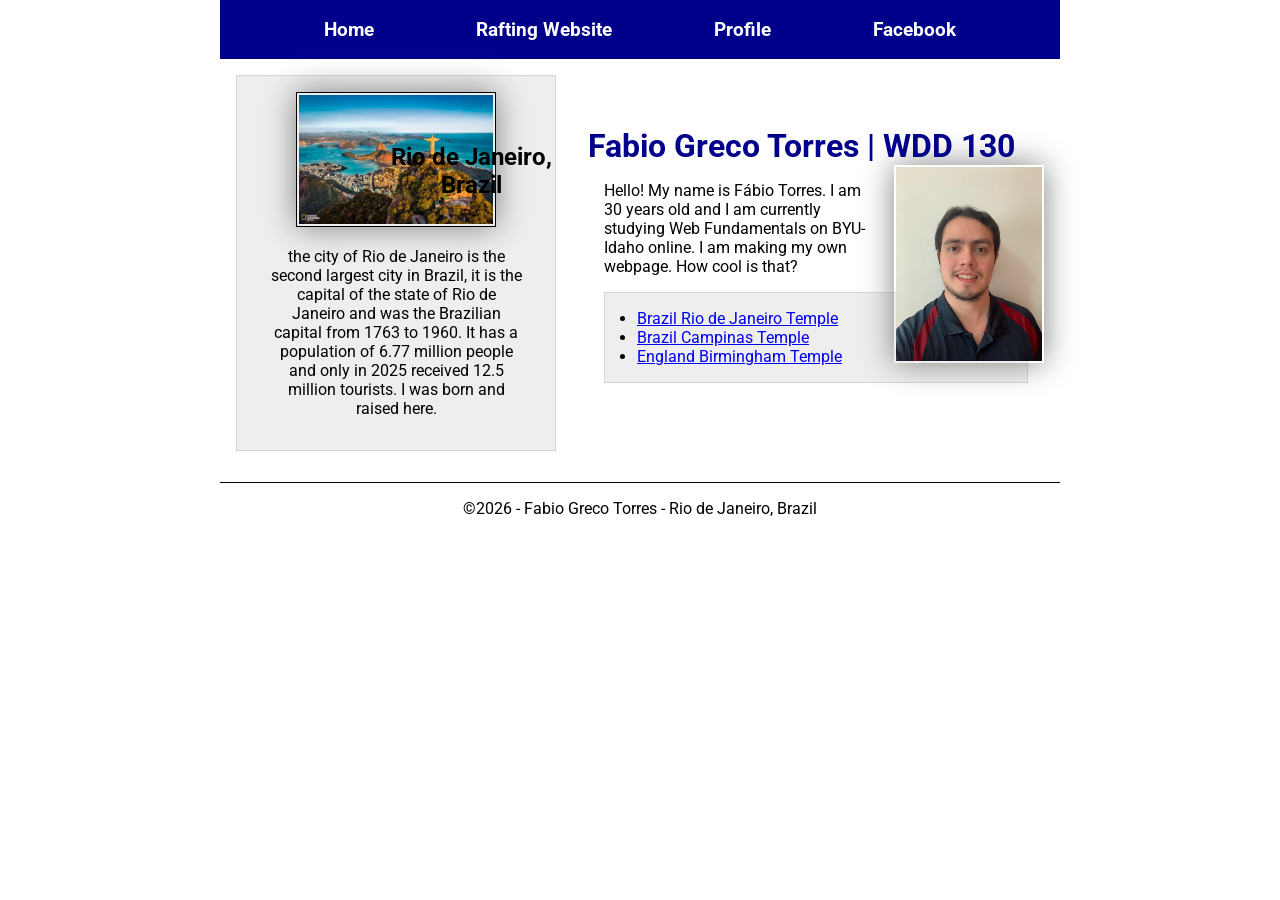
<file: index.html>
<!-- 15 July 2026 -->
<!DOCTYPE html>
<html lang="en">

<head>
    <meta charset="UTF-8">
    <meta name="viewport" content="width=device-width, initial-scale=1.0">
    <title>Fábio Torres | WDD 130</title>
    <meta name="description"
      content="The home page of Fábio Torres created for WDD130 course on BYU-Idaho online.">
    <meta name="author" content="Fábio Torres">
    <link rel="stylesheet" href="styles/styles.css">

    <link rel="preconnect" href="https://fonts.googleapis.com">
    <link rel="preconnect" href="https://fonts.gstatic.com" crossorigin>
    <link href="https://fonts.googleapis.com/css2?family=Roboto&display=swap" rel="stylesheet">
</head>

<body>
    <header>
        <nav>
            <a href="#">Home</a>
            <a href="wwr/">Rafting Website</a>
            <a href="linkedin.com/in/fgtorres27">Profile</a>
            <a href="https://facebook.com/fabio.greco.torres">Facebook</a>
        </nav>
    </header>

    <div class="grid">
        <main>
            <h1>Fabio Greco Torres | WDD 130</h1>
            <img src="images/profile.webp" alt="Fabio Greco Torres" width="200">
            <p>Hello! My name is Fábio Torres. I am 30 years old and I am currently studying Web
                Fundamentals on BYU-Idaho online. I am making my own webpage. How cool is that?</p>
            <ul class="box indent">
                <li><a href="https://www.churchofjesuschrist.org/temples/details/rio-de-janeiro-brazil-temple?lang=eng"
                      target="_blank">Brazil Rio de Janeiro Temple</a></li>
                <li><a href="https://www.churchofjesuschrist.org/temples/details/campinas-brazil-temple?lang=eng"
                      target="_blank">
                        Brazil Campinas Temple</a></li>
                <li><a href="https://www.churchofjesuschrist.org/temples/details/birmingham-england-temple?lang=eng"
                      target="_blank">England
                        Birmingham Temple</a></li>
            </ul>
        </main>

        <!-- Data about my birhtplace -->
        <aside class="box">
            <h2> Rio de Janeiro, Brazil</h2>
            <img src="./images/rio.jpg" alt="A beatiful photo of Rio de Janeiro, Brazil">
            <p>the city of Rio de Janeiro is the second largest city in Brazil, it is the capital of
                the
                state of Rio de Janeiro and was the Brazilian capital from 1763 to 1960. It has a
                population of 6.77
                million people and only in 2025 received 12.5 million tourists. I was born and
                raised
                here.</p>
        </aside>
    </div>

    <footer>
        <p>&copy;2026 - Fabio Greco Torres - Rio de Janeiro, Brazil</p>
    </footer>
</body>

</html>
</file>
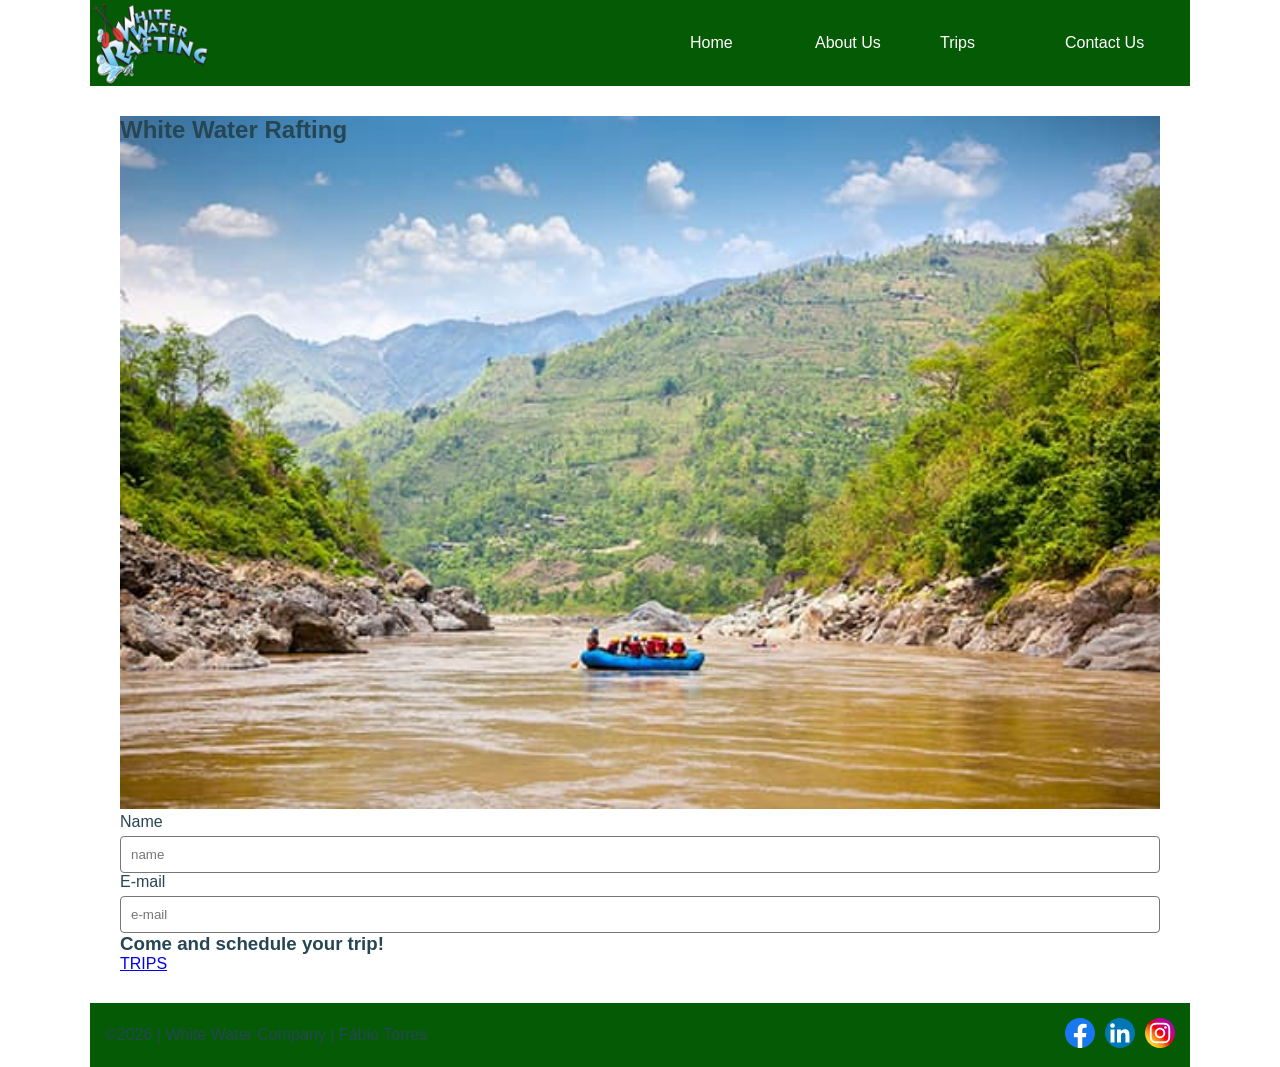
<file: wwr/index.html>
<!DOCTYPE html>
<html lang="en">

<head>
    <meta charset="UTF-8">
    <meta name="viewport" content="width=device-width, initial-scale=1.0">
    <title>Document</title>
    <link rel="stylesheet" href="styles/rafting.css">
</head>

<body>
    <header>
        <img src="images/z-wwr-oars.png" alt="White Water Rafting logo">
        <nav>
            <ul>
                <li><a href="index.html">Home</a></li>
                <li><a href="about.html">About Us</a></li>
                <li><a href="trips.html">Trips</a></li>
                <li><a href="contact.html">Contact Us</a></li>
            </ul>
        </nav>
    </header>

    <main class="index-main">
        <h2 class="hero-title">White Water Rafting</h2>
        <img class="hero" src="images/adventure-5.jpg" alt="Pretty rafting picture">

        <form>
            <div class="form-data">
                <label for="name">Name</label>
                <input type="text" id="name" name="name" placeholder="name" required>
            </div>
            <div class="form-data">
                <label for="email">E-mail</label>
                <input type="text" id="email" name="email" placeholder="e-mail" required>
            </div>
        </form>

        <section class="trips-link">
            <div>
                <h3>Come and schedule your trip!</h3>
                <a href="trips.html">TRIPS</a>
            </div>
        </section>
    </main>

    <footer>
        <p>&copy;2026 | White Water Company | Fábio Torres</p>
        <nav class="socialmedia">
            <a href="https://facebook.com">
                <img src="images/facebook.svg" alt="Facebook Icon">
            </a>
            <a href="https://linkedin.com">
                <img src="images/linkedin.svg" alt="LinkedIn Icon">
            </a>
            <a href="https://instagram.com">
                <img src="images/instagram.svg" alt="Instagram Icon">
            </a>
        </nav>
    </footer>
</body>

</html>
</file>
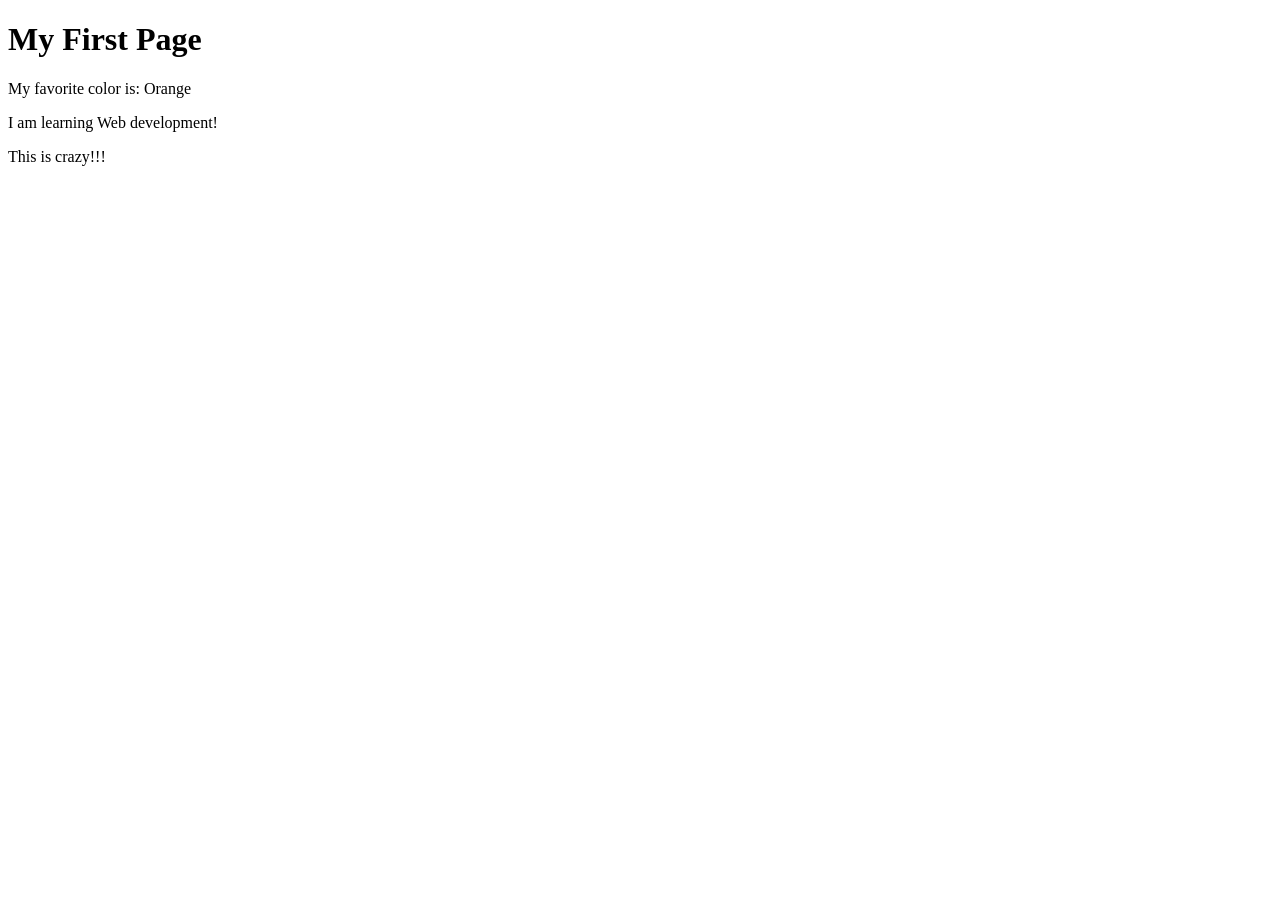
<file: week01/first-page.html>
<!DOCTYPE html>
<html lang="en">

<head>
    <meta charset="UTF-8">
    <meta name="viewport" content="width=device-width, initial-scale=1.0">
    <title>My First Page</title>
</head>

<body>
    <h1>My First Page</h1>
    <p>My favorite color is: Orange</p>
    <p>I am learning Web development!</p>
    <p>This is crazy!!!</p>
</body>

</html>
</file>
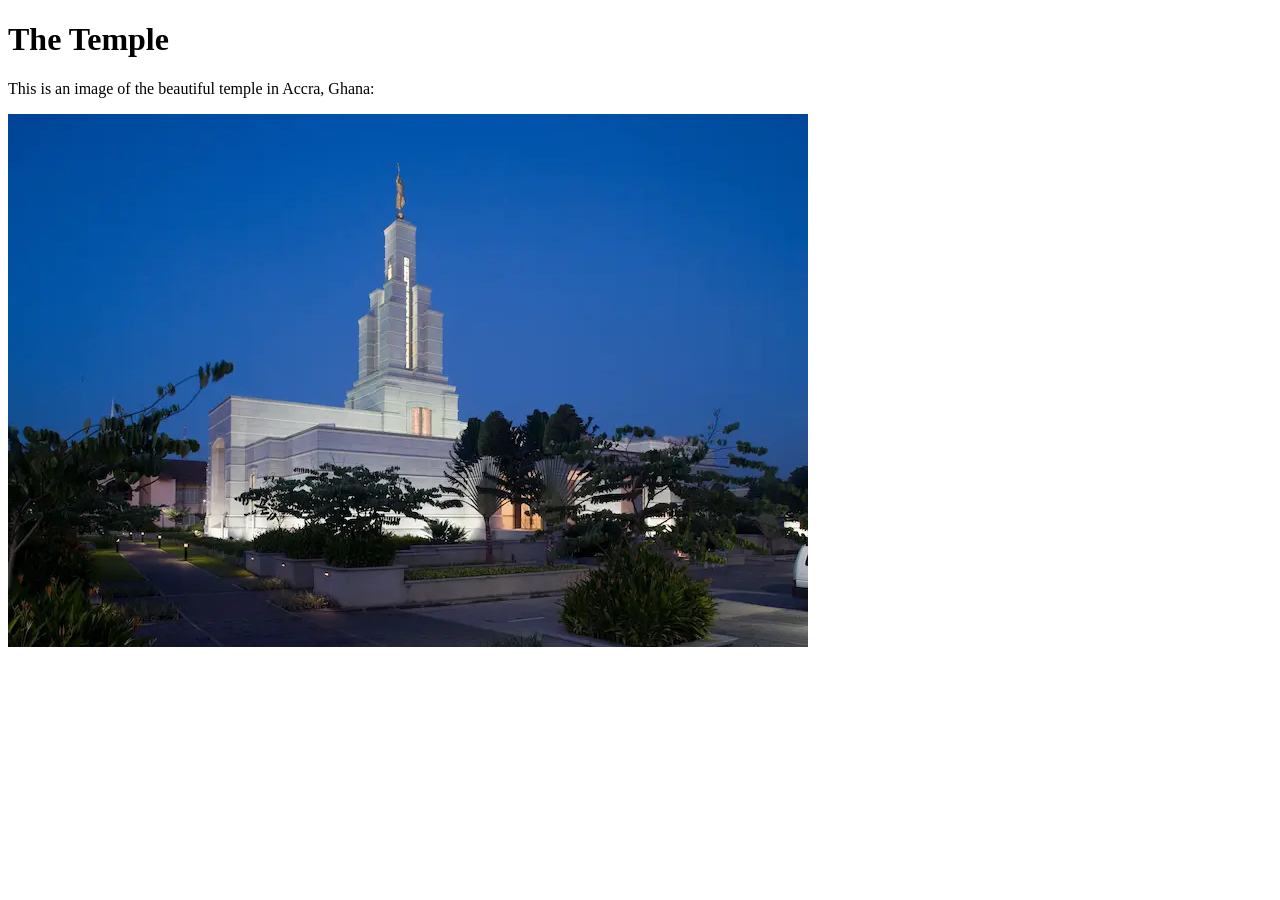
<file: week01/images.html>
<!DOCTYPE html>
<html lang="en">

<head>
    <meta charset="UTF-8">
    <meta name="viewport" content="width=device-width, initial-scale=1.0">
    <title>Temple Image</title>
</head>

<body>
    <h1>The Temple</h1>
    <p>This is an image of the beautiful temple in Accra, Ghana:</p>
    <img src="images/temple-small.webp" alt="The Accra Ghana Temple">

</body>

</html>
</file>
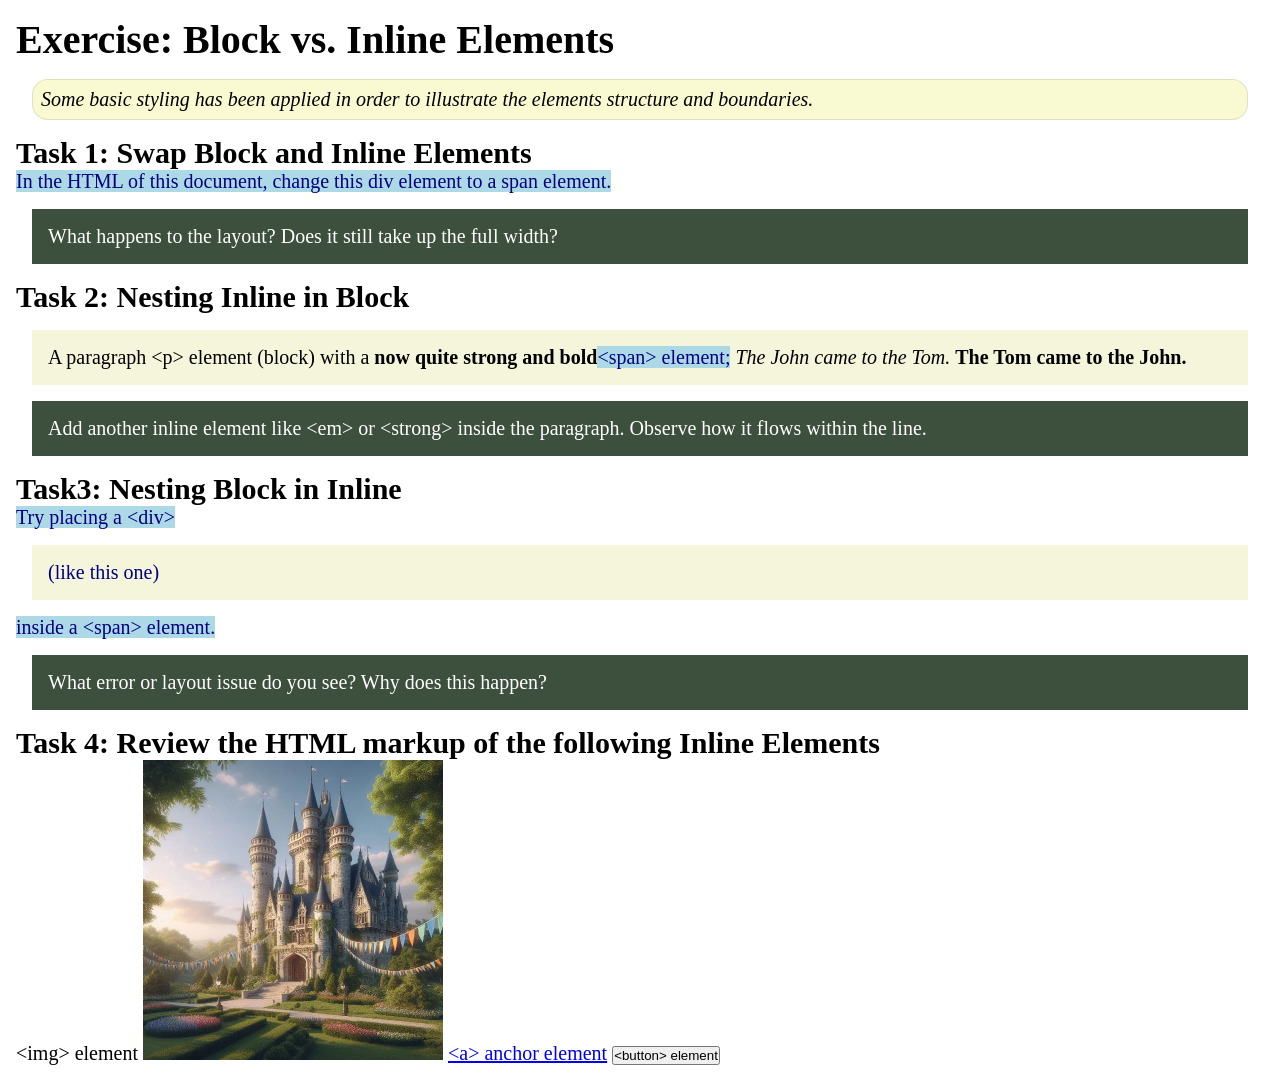
<file: week02/block-vs-inline.html>
<!DOCTYPE html>
<html lang="en">

<head>
    <meta charset="UTF-8">
    <meta name="viewport" content="width=device-width, initial-scale=1.0">
    <title>Exercise: Block vs. Inline Elements</title>
    <link rel="stylesheet" href="styles/block-vs-inline.css">
</head>

<body>
    <main>
        <h1>Exercise: Block vs. Inline Elements</h1>
        <p class="note">Some basic styling has been applied in order to illustrate the elements
            structure and
            boundaries.</p>

        <h2>Task 1: Swap Block and Inline Elements</h2>
        <span>In the HTML of this document, change this div element to a span element.</span>

        <p class="question">What happens to the layout? Does it still take up the full width?</p>

        <h2>Task 2: Nesting Inline in Block</h2>
        <p>A paragraph &lt;p&gt; element (block) with a <strong>now quite strong and
                bold</strong><span>&lt;span&gt;
                element;</span><em> The John came to the Tom. </em><strong>The Tom came to the
                John.</strong></p>
        <p class="question">Add another inline element like &lt;em&gt; or &lt;strong&gt; inside the
            paragraph. Observe
            how it flows within the line.
        </p>

        <h2>Task3: Nesting Block in Inline</h2>
        <span>Try placing a &lt;div&gt; <div>(like this one) </div>inside a &lt;span&gt;
            element.</span>
        <p class="question">What error or layout issue do you see? Why does this happen?</p>


        <h2>Task 4: Review the HTML markup of the following Inline Elements</h2>
        &lt;img&gt; element
        <img src="images/castle.webp" alt="placeholder image (images are inline)" width="300"
          height="300">
        <a href="https://churchofjesuschrist.org">&lt;a&gt; anchor element</a>
        <button type="button">&lt;button&gt; element</button>
    </main>
</body>

</html>
</file>
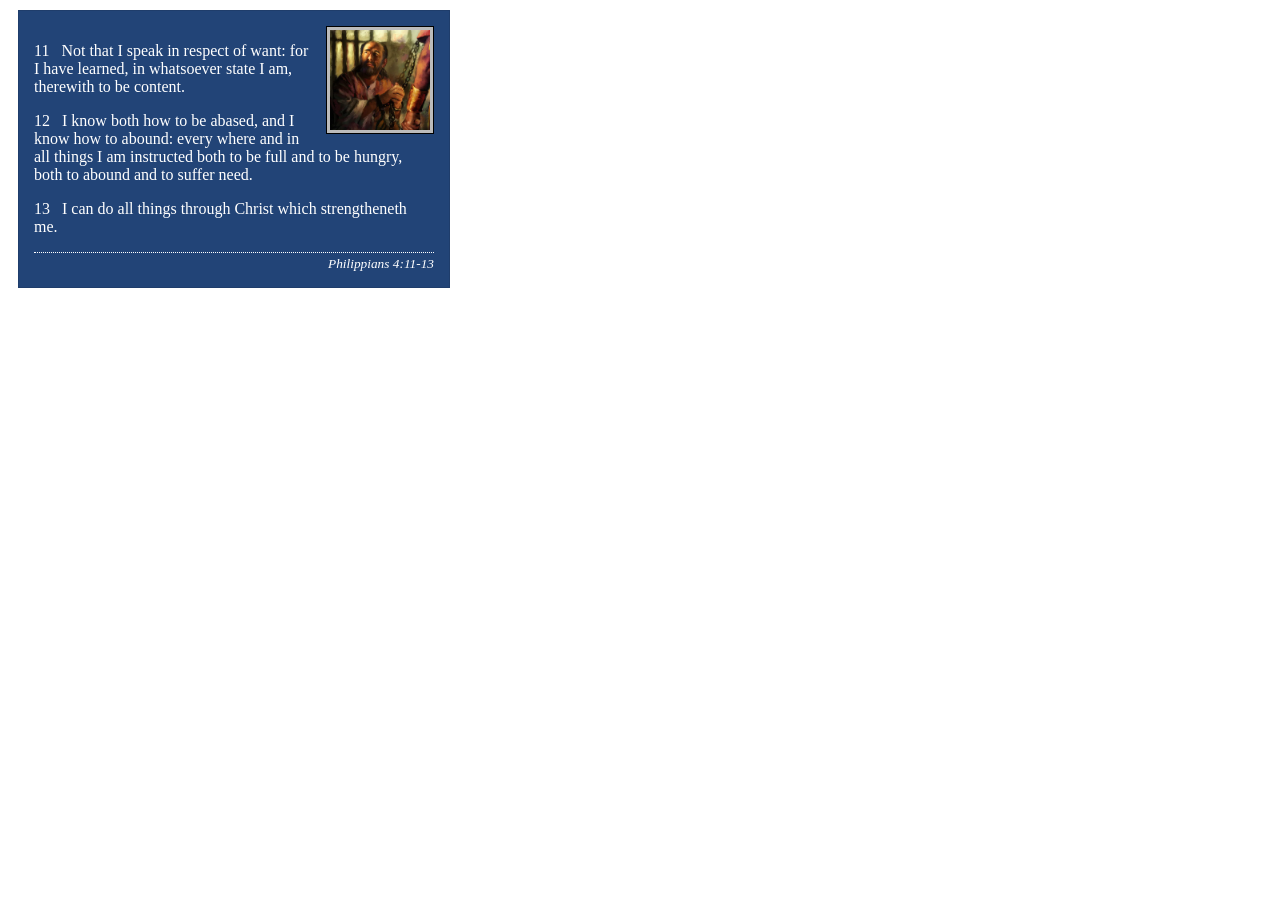
<file: week02/box-model-solution.html>
<!DOCTYPE html>
<html lang="en">
<head>
    <meta charset="UTF-8">
    <meta name="viewport" content="width=device-width, initial-scale=1.0">
    <title>Box Model Activity</title>
    <link rel="stylesheet" href="styles/box-model-solution.css">
</head>
<body>
    <main>
        <div class="callout">
            <img src="images/apostle-paul-imprisoned.webp" alt="Paul the Apostle - Imprisoned in Rome" width="200" height="200">
            <blockquote>
                <p>11 &nbsp; Not that I speak in respect of want: for I have learned, in whatsoever state I am, therewith to be content.</p>
                <p>12 &nbsp; I know both how to be abased, and I know how to abound: every where and in all things I am instructed both to be full and to be hungry, both to abound and to suffer need.</p>
                <p>13 &nbsp; I can do all things through Christ which strengtheneth me.</p>
            </blockquote>
            <cite>Philippians 4:11-13</cite>
        </div>
    </main>
</body>
</html>
</file>
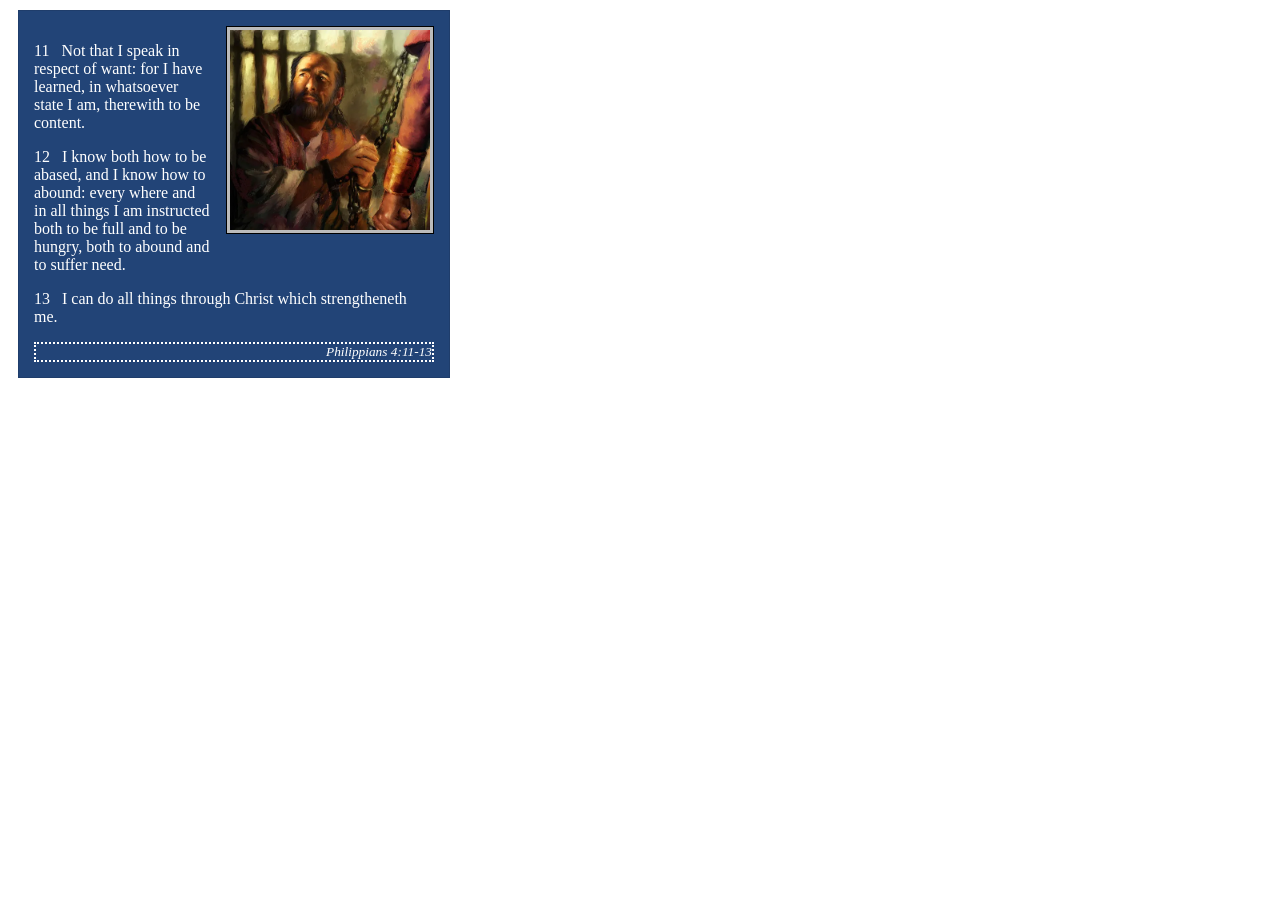
<file: week02/box-model.html>
<!DOCTYPE html>
<html lang="en">

<head>
    <meta charset="UTF-8">
    <meta name="viewport" content="width=device-width, initial-scale=1.0">
    <title>Box Model Activity</title>
    <link rel="stylesheet" href="styles/box-model.css">
</head>

<body>
    <main>
        <div class="callout">
            <img src="images/apostle-paul-imprisoned.webp"
              alt="Paul the Apostle - Imprisoned in Rome" width="200" height="200">
            <blockquote>
                <p>11 &nbsp; Not that I speak in respect of want: for I have learned, in whatsoever
                    state I am, therewith to be content.</p>
                <p>12 &nbsp; I know both how to be abased, and I know how to abound: every where and
                    in all things I am instructed both to be full and to be hungry, both to abound
                    and to suffer need.</p>
                <p>13 &nbsp; I can do all things through Christ which strengtheneth me.</p>
            </blockquote>
            <cite>Philippians 4:11-13</cite>
        </div>
    </main>
</body>

</html>
</file>
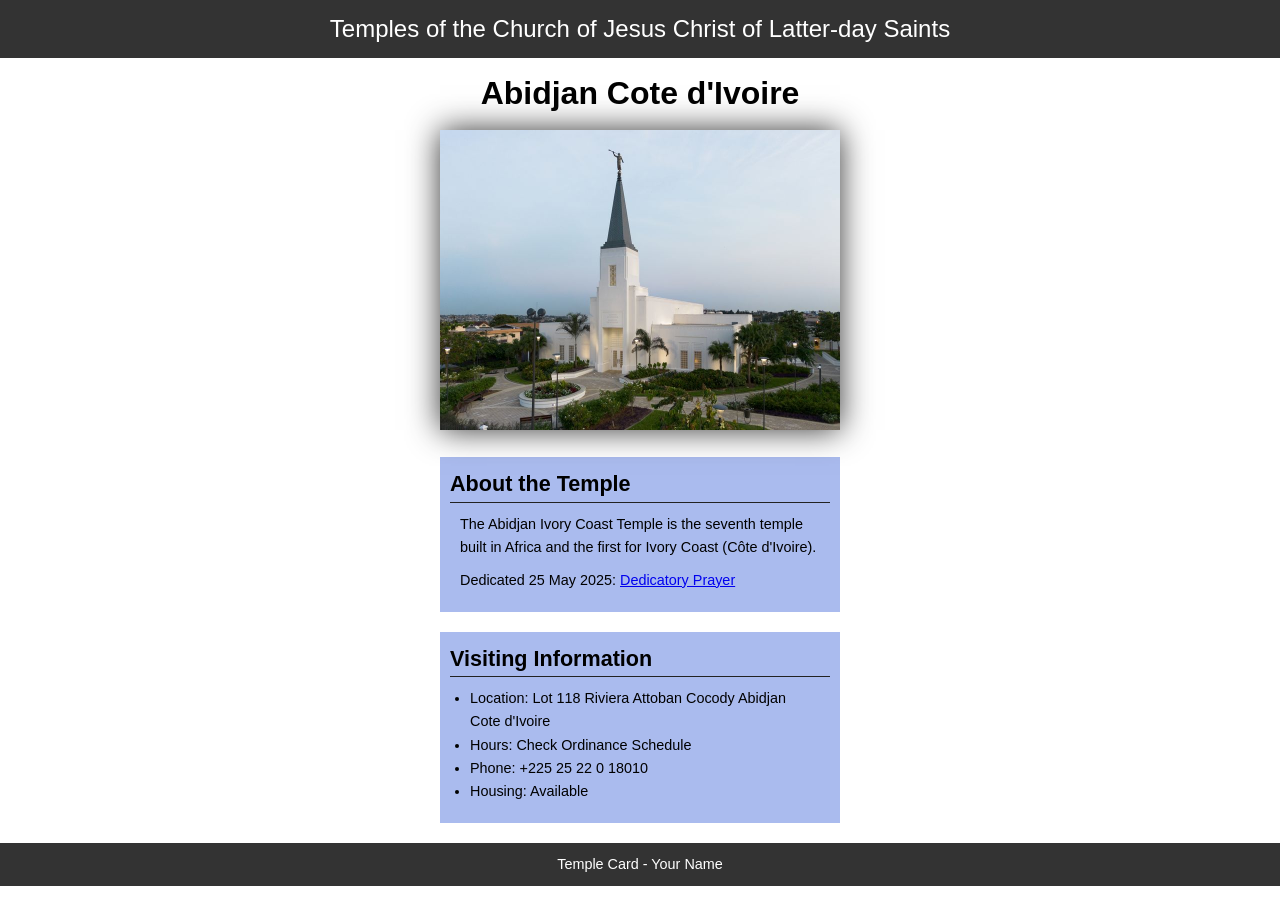
<file: week02/temple.html>
<!DOCTYPE html>
<html lang="en">

<head>
    <meta charset="UTF-8">
    <meta name="viewport" content="width=device-width, initial-scale=1.0">
    <title>Temple Card - Abidjan Cote d'Ivoire</title>
    <link rel="stylesheet" href="styles/temple.css">
</head>

<body>
    <header>
        <p>Temples of the Church of Jesus Christ of Latter-day Saints</p>
    </header>
    <main>
        <h1>Abidjan Cote d'Ivoire</h1>
        <picture>
            <img src="images/abidjan-ivory-coast.jpeg" alt="Abidjan Cote d'Ivoire Temple">
        </picture>
        <section>
            <h2>About the Temple</h2>
            <p>The Abidjan Ivory Coast Temple is the seventh temple built in Africa and the first
                for Ivory Coast (Côte
                d'Ivoire).</p>
            <p>Dedicated 25 May 2025: <a
                  href="https://www.churchofjesuschrist.org/temples/dedicatory-prayer/abidjan-ivory-coast-temple/2025-05-25?lang=eng"
                  target="_blank" rel="noopener noreferrer">Dedicatory Prayer</a></p>
        </section>
        <section>
            <h2>Visiting Information</h2>
            <ul>
                <li>Location: Lot 118 Riviera Attoban Cocody Abidjan Cote d'Ivoire</li>
                <li>Hours: Check Ordinance Schedule</li>
                <li>Phone: +225 25 22 0 18010</li>
                <li>Housing: Available</li>
            </ul>
        </section>
    </main>
    <footer>
        <p>Temple Card - Your Name</p>
    </footer>
</body>

</html>
</file>
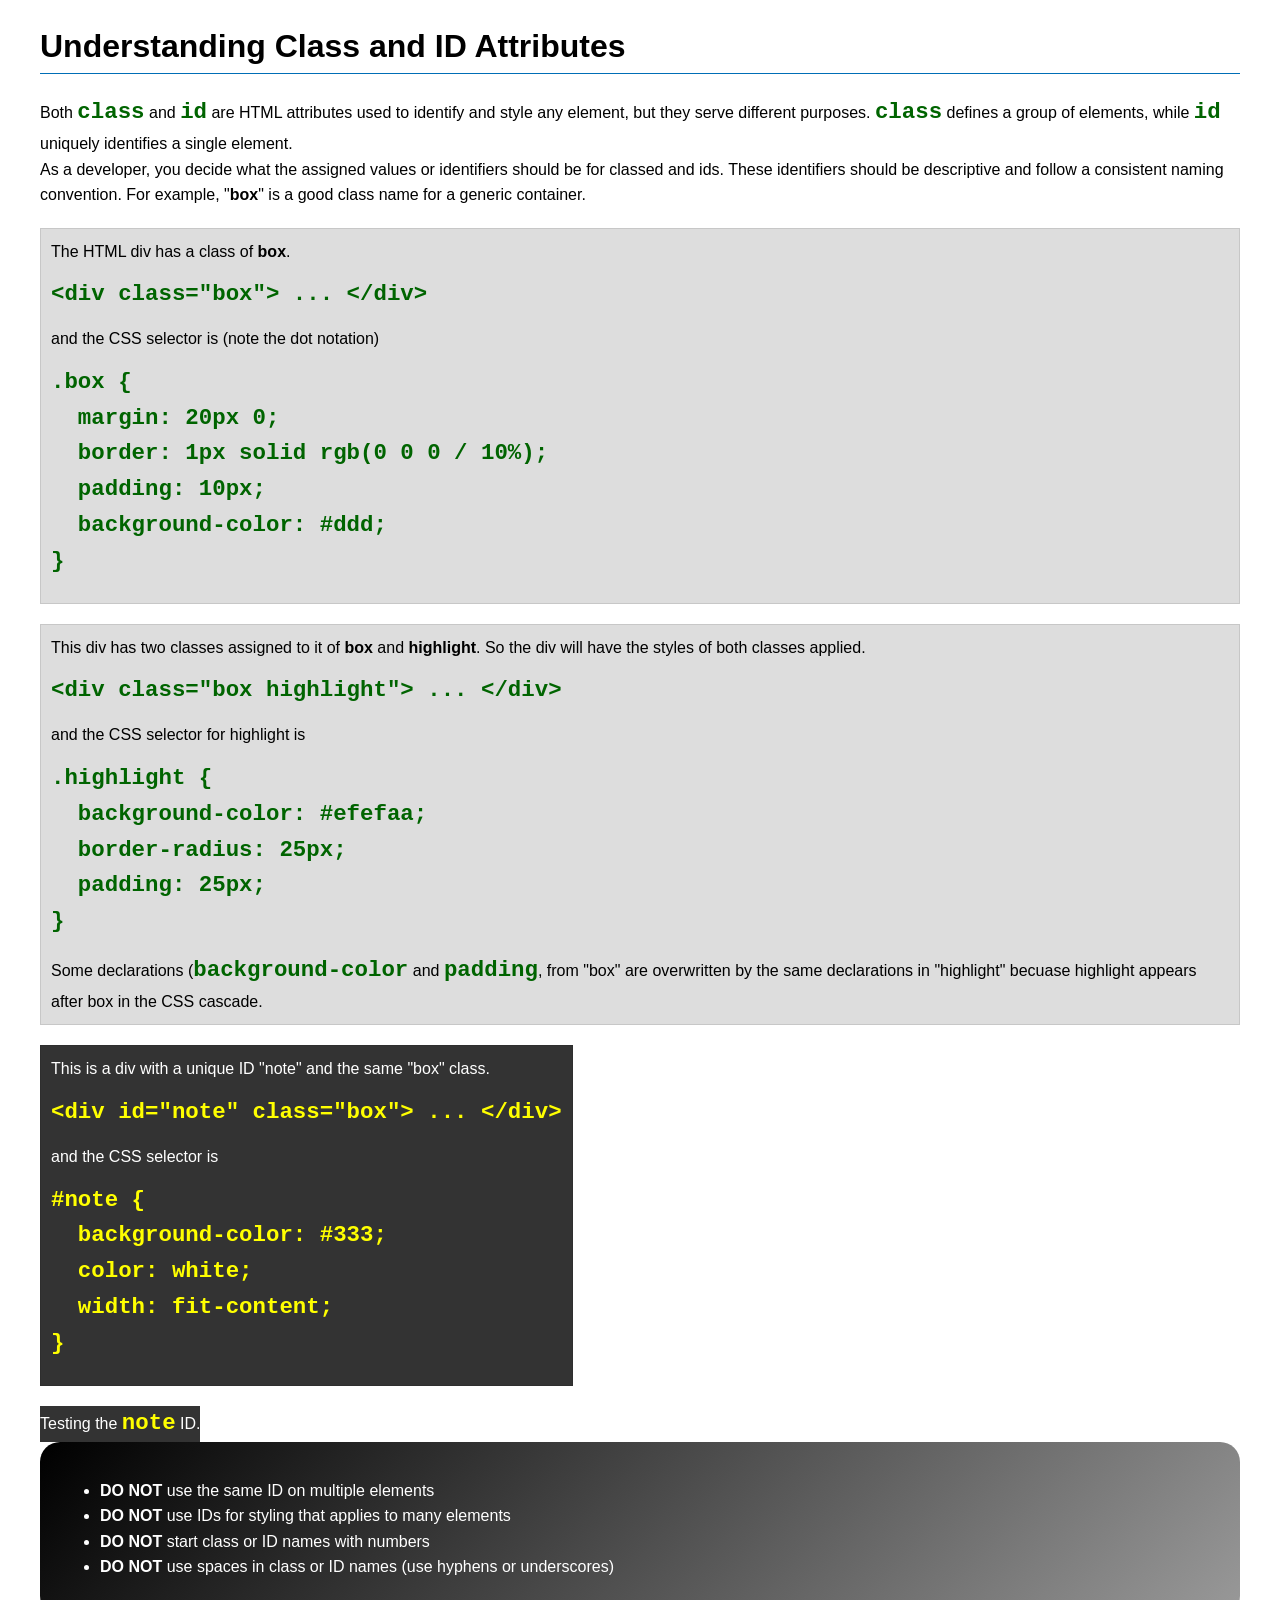
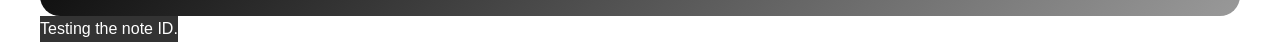
<file: week03/class-and-id.html>
<!DOCTYPE html>
<html lang="en">

<head>
    <meta charset="UTF-8">
    <meta name="viewport" content="width=device-width, initial-scale=1.0">
    <title>Class vs ID Attributes</title>
    <link rel="stylesheet" href="styles/class-and-id.css">
</head>

<body>
    <h1>Understanding Class and ID Attributes</h1>
    <p>Both <code>class</code> and <code>id</code> are HTML attributes used to identify and style
        any element, but they serve different purposes. <code>class</code> defines a group of
        elements, while
        <code>id</code> uniquely
        identifies a single element.
    </p>
    <p>As a developer, you decide what the assigned values or identifiers should be for classed and
        ids. These
        identifiers should be
        descriptive and follow a consistent naming convention. For example, "<strong>box</strong>"
        is a good class name
        for a generic container.</p>
    <div class="box">
        <p>The HTML div has a class of <strong>box</strong>.</p>
        <pre><code class="html">&lt;div class="box"&gt; ... &lt;/div&gt;</code></pre>
        and the CSS selector is (note the dot notation)
        <pre><code class="css">.box {
  margin: 20px 0;
  border: 1px solid rgb(0 0 0 / 10%);
  padding: 10px;
  background-color: #ddd; 
}</code></pre>
    </div>

    <div class="box">
        <p>This div has two classes assigned to it of <strong>box</strong> and
            <strong>highlight</strong>. So the div
            will have the styles of both classes applied.
        </p>
        <pre><code class="html">&lt;div class="box highlight"&gt; ... &lt;/div&gt;</code></pre>
        and the CSS selector for highlight is
        <pre><code class="css">.highlight {
  background-color: #efefaa;
  border-radius: 25px;
  padding: 25px;
}</code></pre>
        <p>Some declarations (<code>background-color</code> and <code>padding</code>, from "box" are
            overwritten by the same declarations in "highlight" becuase highlight appears after box
            in the CSS cascade.</p>
    </div>

    <div id="note" class="box">
        <p>This is a div with a unique ID "note" and the same "box" class.</p>
        <pre><code class="html">&lt;div id="note" class="box"&gt; ... &lt;/div&gt;</code></pre>
        and the CSS selector is
        <pre><code class="css">#note {
  background-color: #333;
  color: white;
  width: fit-content;
}</code></pre>
    </div>

    <div id="note">
        <p>Testing the <code>note</code> ID.</p>
    </div>

    <section id="best-practice">
        <ul>
            <li><strong>DO NOT</strong> use the same ID on multiple elements</li>
            <li><strong>DO NOT</strong> use IDs for styling that applies to many elements</li>
            <li><strong>DO NOT</strong> start class or ID names with numbers</li>
            <li><strong>DO NOT</strong> use spaces in class or ID names (use hyphens or underscores)
            </li>
        </ul>
    </section>

    <div id="note">
        <p>Testing the note ID.</p>
    </div>

</body>

</html>
</file>
<file: styles/styles.css>
:root {
    --padding: 2px;
    --height: var(--height);
    --border: 1px solid black;
    --text-align: center;
}

* {
    margin: 0;
    padding: 0;
    box-sizing: border-box;

}

header,
footer,
.grid {
    max-width: 840px;
    margin: 0 auto;
}

body {
    font-size: 16px;
    font-family: Roboto, Arial, sans-serif;
}

nav {
    background-color: darkblue;
    padding: 10px;
    display: flex;
    justify-content: space-evenly;
    align-items: center;
}

nav a {
    color: white;
    display: block;
    padding: .5rem;
    text-decoration: none;
    font-size: 1.2rem;
    font-weight: 700;
}

h1 {
    color: darkblue;
    border-bottom: darkblue;
}

img {
    width: 150px;
    height: var(--height);
    border: var(--border);
    padding: var(--padding);
    box-shadow: 0 0 30px gray;
}

p {
    padding: 0;
}

main {
    max-width: 840px;
    grid-column: 2/3;
    margin: 1rem;
}

/* Image contained in main (temple) */

main img {
    width: 150px;
    height: var(--height);
    border: #333;
    padding: var(--padding);
    box-shadow: 0 0 30px gray;
    float: right;
    margin: 0 0 1rem 1rem;
}

p {
    margin: 1rem;
}

aside {
    width: 20rem;
    margin: 1rem;
    border: var(--border);
    padding: 1rem;
    background-color: #eee;
    color: #333;
    text-align: var(--text-align);
    position: relative;
    grid-column: 1/2;
    grid-row: 1/2;
}

aside img {
    width: 200px;
    height: var(--height);
}

aside h2 {
    position: absolute;
    top: 67px;
    left: 150px;

}

footer {
    margin-top: 15px;
    border-top: var(--border);
    text-align: var(--text-align);
}

/* Class Selectors */
.box {
    margin: 1rem;
    border: 1px solid rgba(0, 0, 0, .1);
    padding: 1rem;
    background-color: #eee;
    color: #000;
}

.indent {
    padding-left: 2rem;
}

.grid {
    display: grid;
    align-items: center;
}
</file>
<file: wwr/styles/rafting.css>
:root {
    --primary-color: #055a05;
    --secondary-color: #f7c297;
    --accent1-color: #264653;
    --accent2-color: #e9c46a;
    --heading-font: "Times New Roman", Georgia, serif;
    --body-font: Arial, Helvetica, sans-serif;
}

* {
    margin: 0;
    padding: 0;
    box-sizing: border-box;
}

body {
    font-family: var(--body-font);
    color: var(--accent1-color);
}

header,
main,
footer {
    width: 100%;
    max-width: 1100px;
    margin: 0 auto;
}

header {
    background-color: var(--primary-color);
    display: grid;
    grid-template-columns: 600px 1fr;
    align-items: center;
}

header img {
    width: 20%;
}

header nav ul {
    display: flex;
    list-style: none;
}

header nav li {
    flex: 1;
}

header nav a {
    text-decoration: none;
    color: white;
}

main {
    padding: 30px;
}

.company-info {
    text-align: center;
    margin-bottom: 30px;
}

.company-info h1 {
    font-size: 2rem;
    margin-bottom: 10px;
}

.company-info p {
    margin: 5px;
}

.contact-container {
    display: grid;
    grid-template-columns: 1fr 1fr;
    gap: 40px;
    margin-bottom: 40px;
}

/* Google Map */

.map iframe {
    width: 100%;
    height: 310px;
    border: 1px solid #ccc;
}

.contact-form {
    display: flex;
    flex-direction: column;
    gap: 15px;
}

/* Form groups */

.form-data {
    display: flex;
    flex-direction: column;

    gap: 5px;
}

/* Text boxes */

.form-data input,
.form-data textarea {
    width: 100%;
    padding: 10px;
    border: 1px solid #777;
    border-radius: 4px;
    font-family: var(--body-font);
}

/* Message box */

.form-data textarea {
    height: 100px;
    resize: vertical;
}

fieldset {
    border: none;
    display: flex;
    flex-direction: column;
    gap: 8px;
}

fieldset legend {
    margin-bottom: 8px;
    font-weight: bold;
}

fieldset label {
    display: flex;
    align-items: center;
    gap: 8px;
}

.checkbox-group label {
    display: flex;
    align-items: center;
    gap: 8px;
}

.contact-form button {
    padding: 10px;
    background-color: var(--primary-color);
    color: white;
    border: none;
    border-radius: 4px;
    font-size: 1rem;
    cursor: pointer;
}

.contact-form button:hover {
    background-color: var(--accent1-color);
}

.employees {
    border: 1px solid #ccc;
    padding: 25px;
    margin-bottom: 30px;
}

.employees h2 {
    text-align: center;
    margin-bottom: 25px;
    color: var(--accent1-color);
}

/* Employee cards */

.employee-cards {
    display: grid;
    grid-template-columns: repeat(3, 1fr);
    gap: 20px;
    text-align: center;
}

/* Employee pictures */

.employee-cards img {
    width: 150px;
    height: 150px;
    object-fit: cover;
    border-radius: 50%;
}

.employee-cards figcaption {
    margin-top: 10px;
    font-weight: bold;
}

footer {
    background-color: var(--primary-color);
    display: flex;
    justify-content: space-between;
    align-items: center;
    padding: 15px;
}

footer p {
    margin: 0;
}

.socialmedia {
    display: flex;
    gap: 10px;
}

.socialmedia a {
    text-decoration: none;
}

.socialmedia img {
    width: 30px;
}

/* Index CSS */

.index-main {
    position: relative;
}

.hero {
    width: 100%;
}

.hero-title {
    position: absolute;

}
</file>
<file: week02/styles/block-vs-inline.css>
* {
    margin: 0;
    padding: 0;
}

body {
    font-size: 20px;
    margin: 1rem;
}

p,
div {
    background-color: beige;
    margin: 1rem;
    padding: 1rem;
}

span {
    color: navy;
    background-color: lightblue;
}

code {
    margin: 0;
    padding: 0;
    color: green;
    font-size: 1.2rem;
}

.note {
    font-style: italic;
    background-color: lightgoldenrodyellow;
    border-radius: 1rem;
    border: 1px solid rgb(0 0 0 / 10%);
    margin: 1rem;
    padding: .5rem;
}

.question {
    background-color: #3d503d;
    color: #fff;
}
</file>
<file: week02/styles/box-model-solution.css>
.callout {
    max-width: 400px;
    margin: 10px;
    border: 1px solid rgba(0, 0, 0, .1);
    padding: 15px;
    background-color: #247;
    color: #fff;
}

.callout img {
    float: right;
    margin: 0 0 10px 15px;
    border: 1px solid #000;
    padding: 3px;
    background-color: #bbb;
    width: 100px;
    height: auto;

}

blockquote {
    margin: 0;
}

cite {
    display: block;
    border-top: 1px dotted #fff;
    padding-top: 3px;
    text-align: right;
    font-size: smaller;
}
</file>
<file: week02/styles/box-model.css>
.callout {
    max-width: 400px;
    margin: 10px;
    border: 1px solid rgb(0 0 0 / 0.1);
    padding: 15px;
    background-color: #247;
    color: #fff;

}

.callout img {
    float: right;
    margin: 0 0 10px 15px;
    border: 1px solid #000;
    padding: 3px;
    background-color: #bbb;
    width: 15 0px;
    height: auto;
}

blockquote {
    margin: 0;
}

cite {
    display: block;
    border: 2px dotted #fff;
    text-align: right;
    font-size: smaller;
}
</file>
<file: week02/styles/temple.css>
* {
    margin: 0;
    padding: 0;
}

body {
    font-family: Arial, sans-serif;
    line-height: 1.6;

}

header,
footer {
    background-color: #333;
    color: #fff;
    padding: 10px;
    text-align: center;
    font-size: 1.5rem;
}

main {
    width: 400px;
    margin: 0 auto;

}

h1 {
    margin: 10px;
    text-align: center;
}

h2 {
    border-bottom: 1px solid #222;
}

img {
    width: 100%;
    height: auto;
    box-shadow: 0 0 30px #333;
}

section {
    margin: 20px 0;
    border: 1px solid (rgb 0 0 0 / 10%);
    padding: 10px;
    background-color: #abe;
    font-size: .9rem;
}

section p {
    margin: 10px;
}

ul {
    margin: 10px 20px;

}

footer {
    font-size: .9rem;
}
</file>
<file: week03/styles/class-and-id.css>
body {
    font-family: Arial, sans-serif;
    line-height: 1.6;
    margin: 0;
    padding: 0 40px;
}

h1 {
    border-bottom: 1px solid rgb(0 110 182);
    padding-bottom: 0;
}



p {
    margin: 0;
}

code {
    color: darkgreen;
    font-weight: 700;
    font-size: 1.4rem;
}

/* Class examples - can be reused */

.box {
    margin: 20px 0;
    border: 1px solid rgb(0 0 0 / 10%);
    padding: 10px;
    background-color: #ddd; /* this is shorthand for #dddddd */
}

.highlight {
    background-color: #efefaa;
    border-radius: 25px;
    padding: 25px;
}

/* ID examples - should be unique */

#note {
    background-color: #333;
    color: white;
    width: fit-content;
}

#note code {
    color: yellow;
}

#best-practice {
    background: linear-gradient(135deg, #000 0%, #999 100%);
    color: white;
    border-radius: 20px;
    padding: 20px
}
</file>
